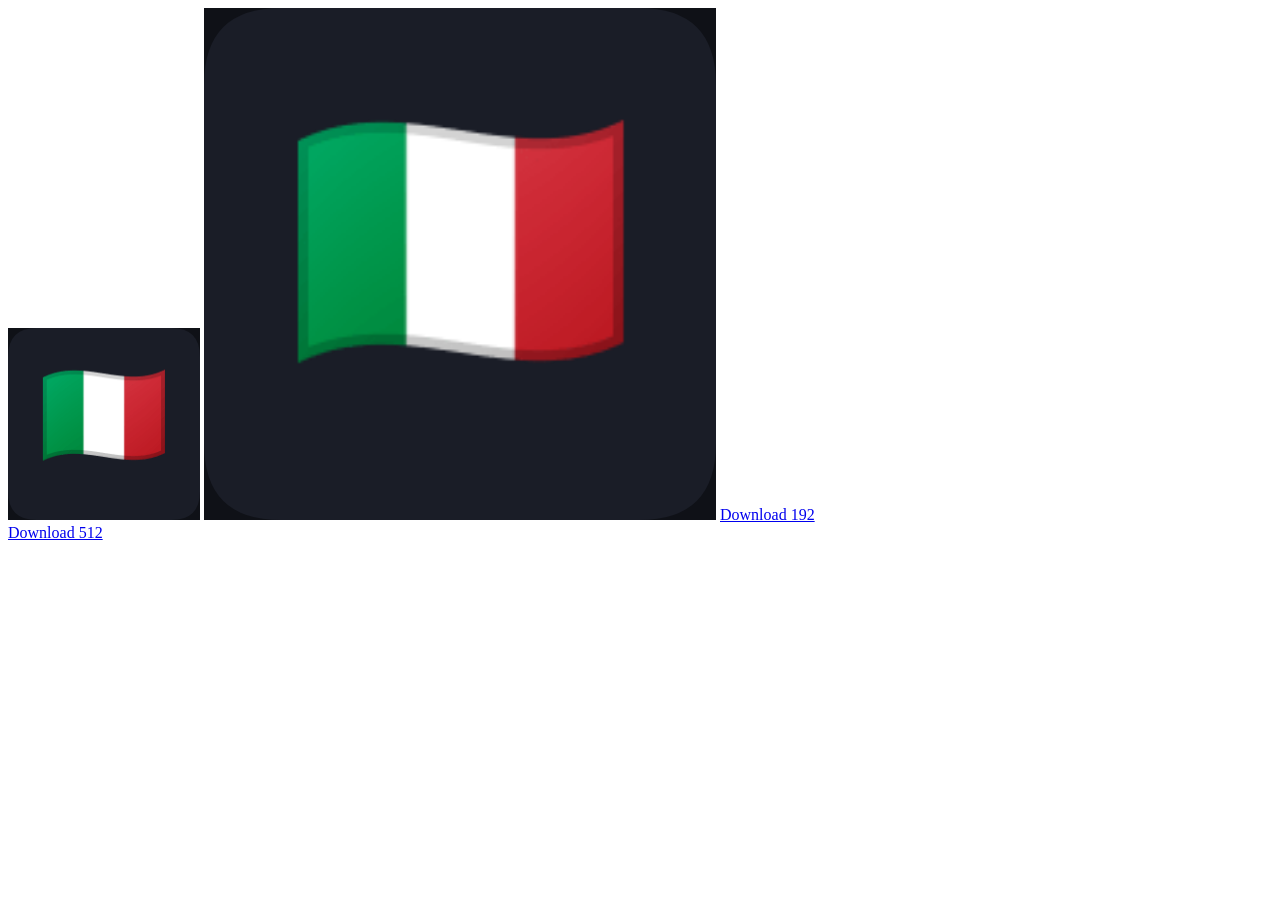
<file: generate-icons.html>
<!DOCTYPE html>
<html>
<head><title>Icon Generator</title></head>
<body>
<canvas id="c192" width="192" height="192"></canvas>
<canvas id="c512" width="512" height="512"></canvas>
<a id="dl192" download="icon-192.png">Download 192</a><br>
<a id="dl512" download="icon-512.png">Download 512</a>
<script>
function drawIcon(canvas) {
  const ctx = canvas.getContext('2d');
  const s = canvas.width;
  ctx.fillStyle = '#0f1117';
  ctx.fillRect(0, 0, s, s);
  const r = s * 0.15;
  ctx.beginPath();
  ctx.moveTo(r, 0); ctx.lineTo(s - r, 0);
  ctx.quadraticCurveTo(s, 0, s, r);
  ctx.lineTo(s, s - r);
  ctx.quadraticCurveTo(s, s, s - r, s);
  ctx.lineTo(r, s); ctx.quadraticCurveTo(0, s, 0, s - r);
  ctx.lineTo(0, r); ctx.quadraticCurveTo(0, 0, r, 0);
  ctx.fillStyle = '#1a1d27';
  ctx.fill();
  ctx.font = `bold ${s * 0.55}px serif`;
  ctx.textAlign = 'center';
  ctx.textBaseline = 'middle';
  ctx.fillText('🇮🇹', s / 2, s / 2);
}
['c192','c512'].forEach(id => {
  const c = document.getElementById(id);
  drawIcon(c);
  document.getElementById('dl' + id.replace('c','')).href = c.toDataURL();
});
</script>
</body>
</html>
</file>
